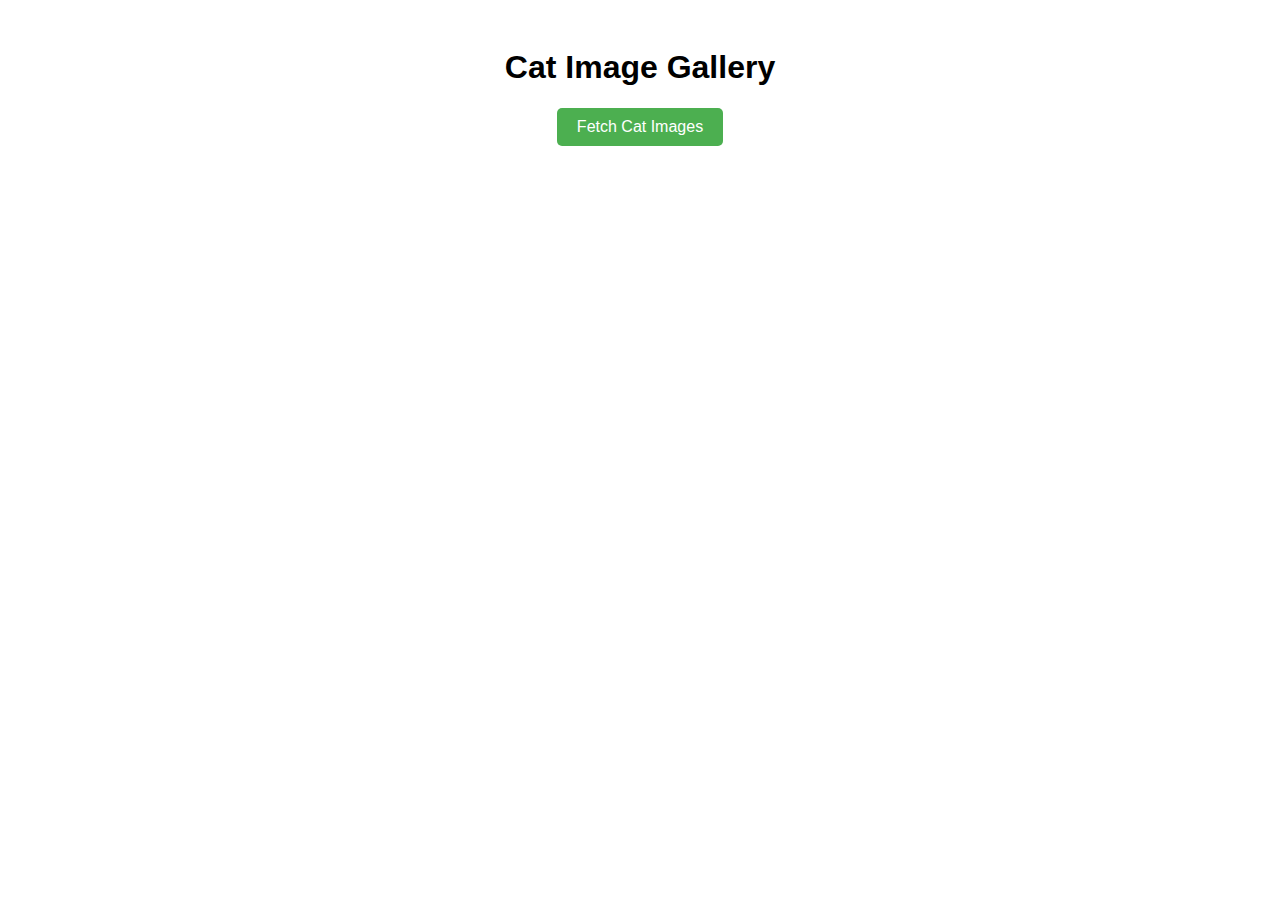
<file: Easy/index.html>
<!DOCTYPE html>
<html lang="en">
<head>
    <meta charset="UTF-8">
    <meta name="viewport" content="width=device-width, initial-scale=1.0">
    <title>Fetch and Render Images</title>
    <link rel="stylesheet" href="styles.css">
</head>
<body>

    <div class="container">
        <h1>Cat Image Gallery</h1>

        <button id="fetch-button">Fetch Cat Images</button>

        
        <p id="loading" style="display: none;">Loading...</p>

       
        <p id="error-message" style="display: none; color: red;">Failed to fetch data. Please try again.</p>

       
        <div id="image-grid" class="grid-container">
            
        </div>
    </div>

    <script src="script.js"></script>
</body>
</html>
</file>
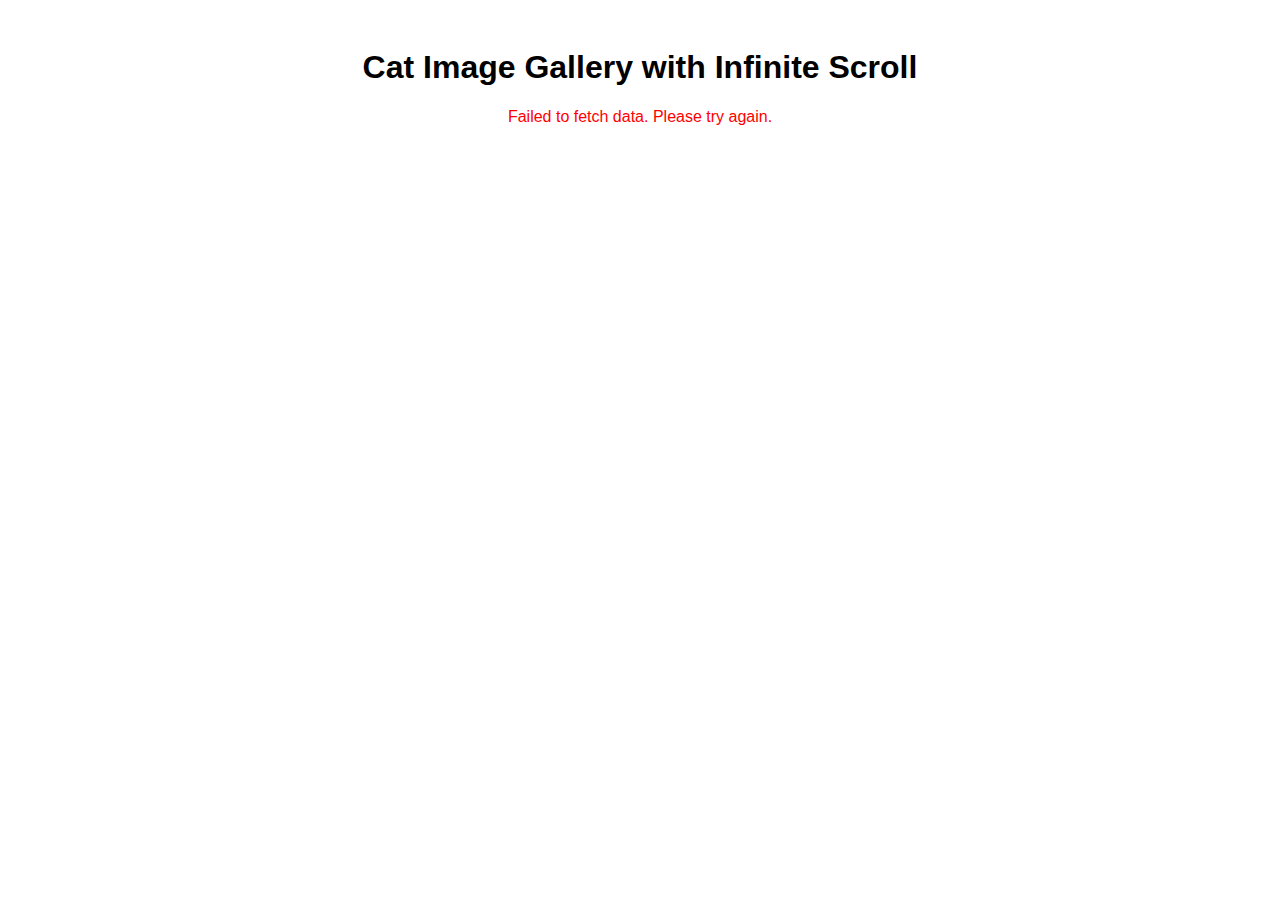
<file: Hard/index.html>
<!DOCTYPE html>
<html lang="en">
<head>
    <meta charset="UTF-8">
    <meta name="viewport" content="width=device-width, initial-scale=1.0">
    <title>Cat Image Gallery with Infinite Scroll</title>
    <link rel="stylesheet" href="styles.css">
</head>
<body>

    <div class="container">
        <h1>Cat Image Gallery with Infinite Scroll</h1>

        
        <p id="loading" style="display: none;">Loading...</p>

        
        <p id="error-message" style="display: none; color: red;">Failed to fetch data. Please try again.</p>

        
        <div id="image-list">
            
        </div>
    </div>

    <script src="script.js"></script>
</body>
</html>
</file>
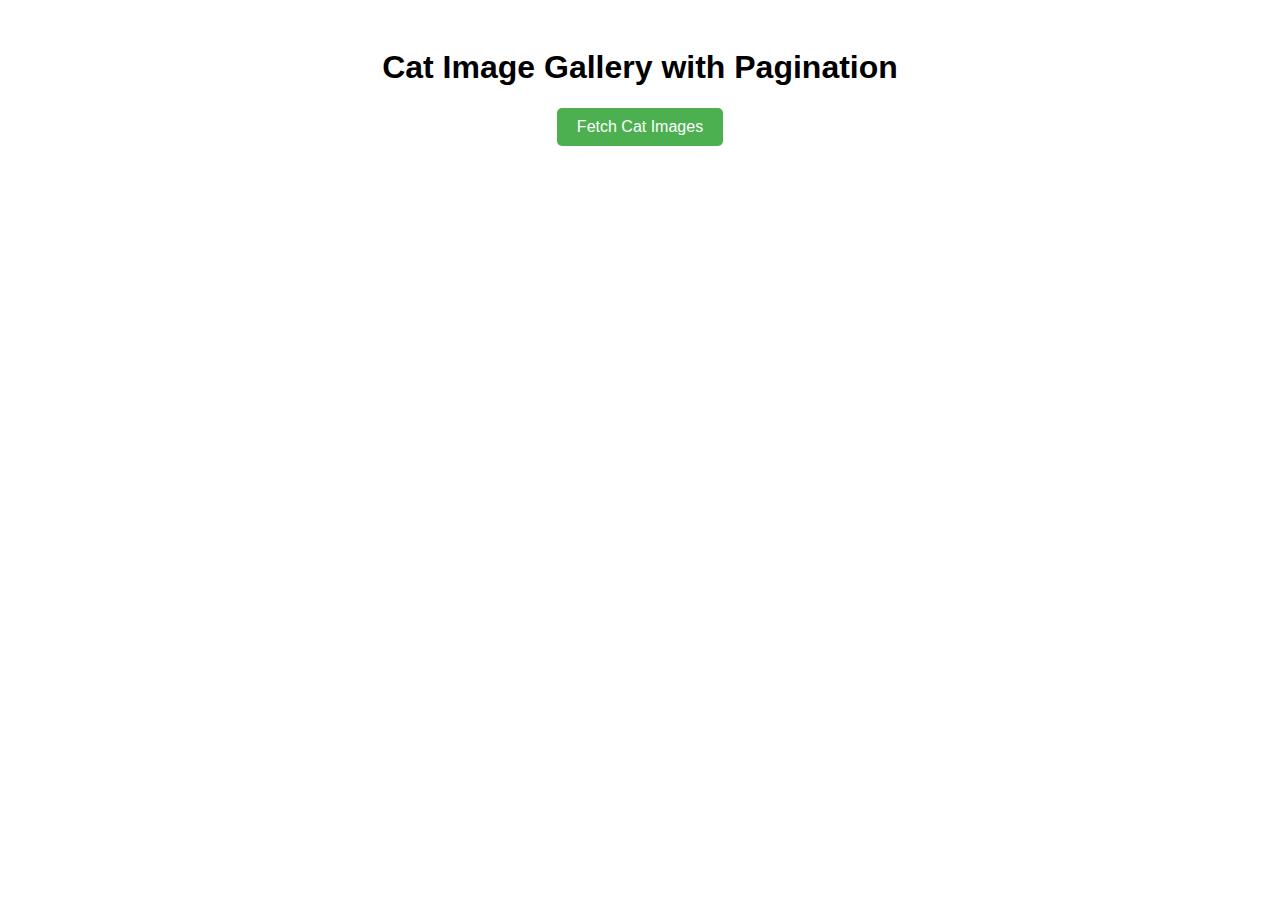
<file: Medium/index.html>
<!DOCTYPE html>
<html lang="en">
<head>
    <meta charset="UTF-8">
    <meta name="viewport" content="width=device-width, initial-scale=1.0">
    <title>Fetch and Render Images with Pagination</title>
    <link rel="stylesheet" href="styles.css">
</head>
<body>

    <div class="container">
        <h1>Cat Image Gallery with Pagination</h1>

        
        <button id="fetch-button">Fetch Cat Images</button>

        
        <p id="loading" style="display: none;">Loading...</p>

        
        <p id="error-message" style="display: none; color: red;">Failed to fetch data. Please try again.</p>

        
        <div id="image-grid" class="grid-container">
            
        </div>

        
        <div id="pagination" style="display: none;">
            <button id="prev-button" disabled>Previous</button>
            <button id="next-button">Next</button>
        </div>
    </div>

    <script src="script.js"></script>
</body>
</html>
</file>
<file: Easy/styles.css>
.container {
  text-align: center;
  padding: 20px;
}

h1 {
  font-family: Arial, sans-serif;
}

button {
  padding: 10px 20px;
  font-size: 16px;
  cursor: pointer;
  background-color: #4CAF50;
  color: white;
  border: none;
  border-radius: 5px;
  margin-bottom: 20px;
}

button:hover {
  background-color: #45a049;
}


.grid-container {
  display: grid;
  grid-template-columns: repeat(auto-fill, minmax(200px, 1fr));
  gap: 20px;
  padding: 20px;
}

.card {
  border: 1px solid #ccc;
  border-radius: 8px;
  padding: 10px;
  box-shadow: 0 2px 5px rgba(0, 0, 0, 0.1);
  transition: transform 0.2s;
}

.card img {
  width: 100%;
  height: auto;
  border-radius: 5px;
}

.card:hover {
  transform: scale(1.05);
}


#loading, #error-message {
  font-family: Arial, sans-serif;
  margin-top: 20px;
}
</file>
<file: Hard/styles.css>
.container {
  text-align: center;
  padding: 20px;
}

h1 {
  font-family: Arial, sans-serif;
}

#image-list {
  margin-top: 20px;
}


.card {
  margin: 20px auto;
  width: 300px;
  padding: 10px;
  border: 1px solid #ccc;
  border-radius: 8px;
  box-shadow: 0 2px 5px rgba(0, 0, 0, 0.1);
  transition: transform 0.2s;
}

.card img {
  width: 100%;
  height: auto;
  border-radius: 5px;
}

.card:hover {
  transform: scale(1.05);
}


#loading, #error-message {
  font-family: Arial, sans-serif;
  margin-top: 20px;
}
</file>
<file: Medium/styles.css>
.container {
  text-align: center;
  padding: 20px;
}

h1 {
  font-family: Arial, sans-serif;
}

button {
  padding: 10px 20px;
  font-size: 16px;
  cursor: pointer;
  background-color: #4CAF50;
  color: white;
  border: none;
  border-radius: 5px;
  margin-bottom: 20px;
}

button:disabled {
  background-color: grey;
}

button:hover {
  background-color: #45a049;
}


.grid-container {
  display: grid;
  grid-template-columns: repeat(auto-fill, minmax(200px, 1fr));
  gap: 20px;
  padding: 20px;
}

.card {
  border: 1px solid #ccc;
  border-radius: 8px;
  padding: 10px;
  box-shadow: 0 2px 5px rgba(0, 0, 0, 0.1);
  transition: transform 0.2s;
}

.card img {
  width: 100%;
  height: auto;
  border-radius: 5px;
}

.card:hover {
  transform: scale(1.05);
}


#loading, #error-message {
  font-family: Arial, sans-serif;
  margin-top: 20px;
}


#pagination {
  margin-top: 20px;
}
</file>
